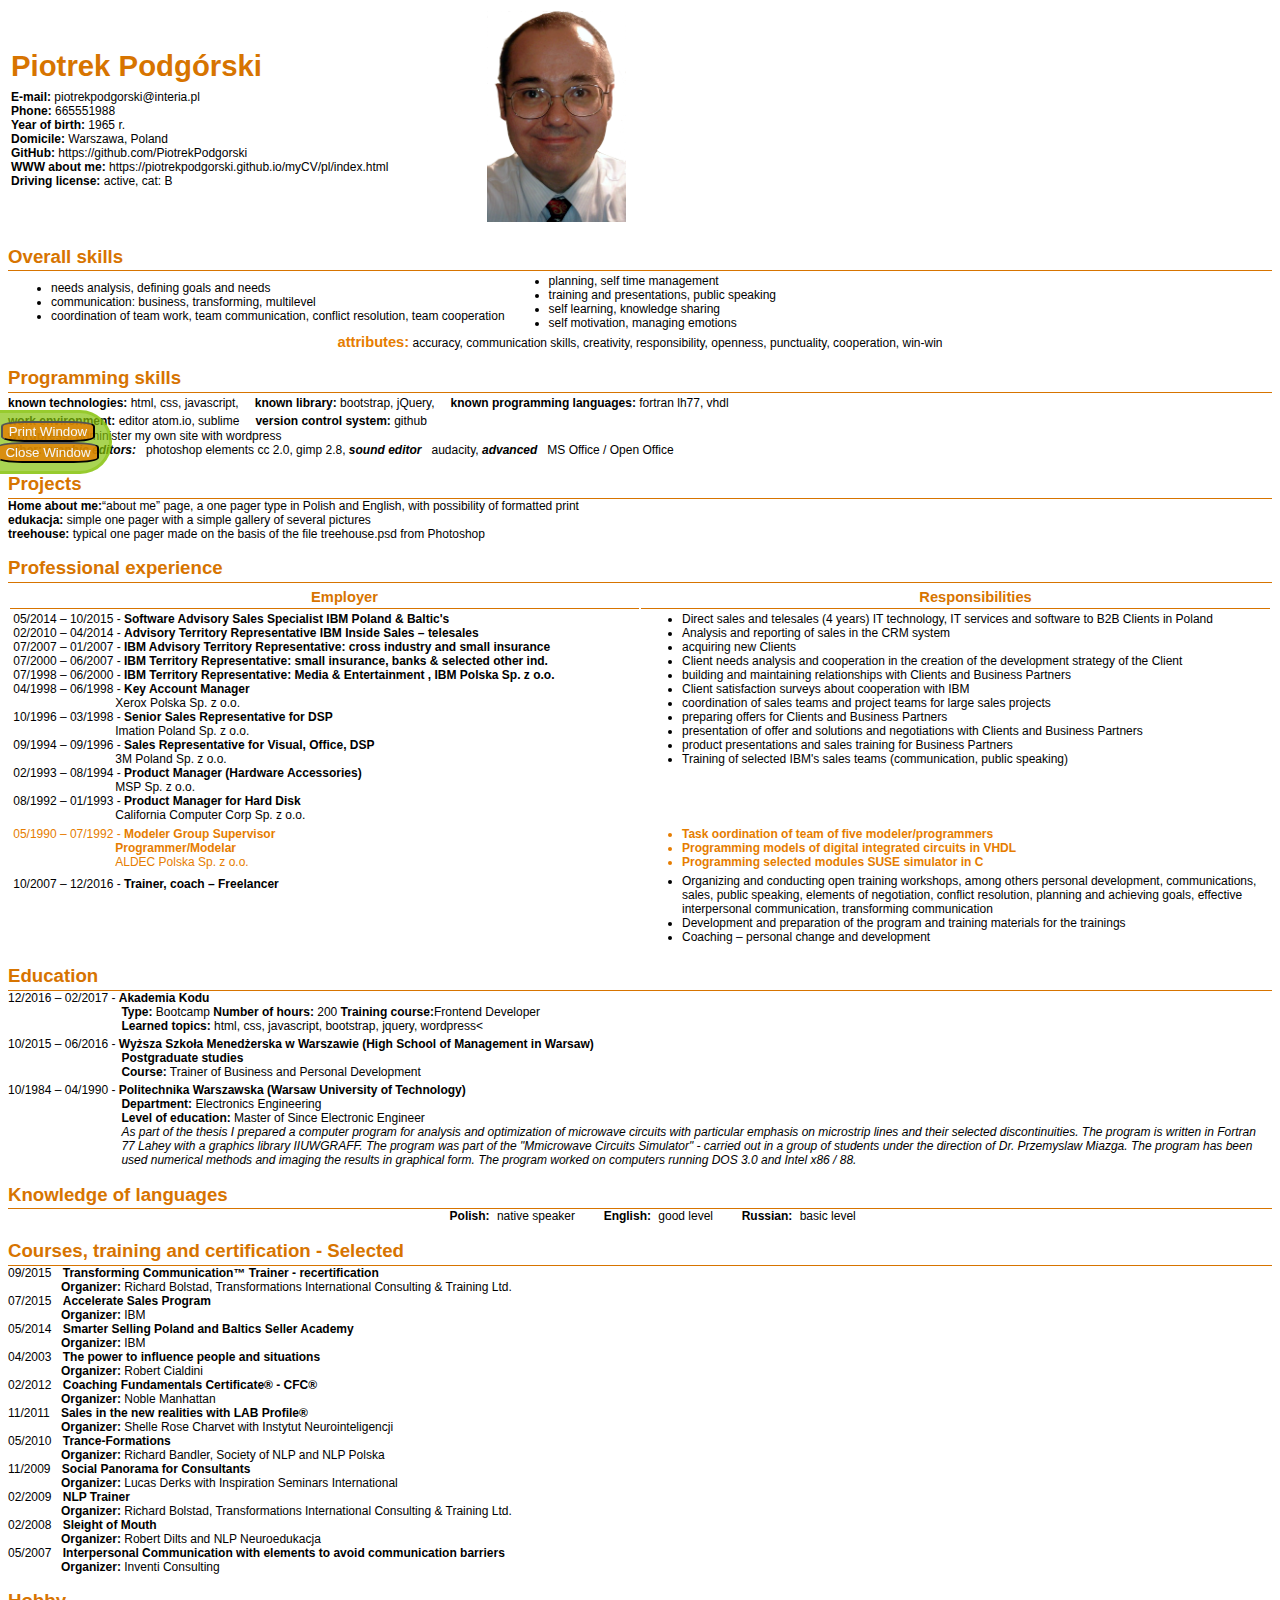
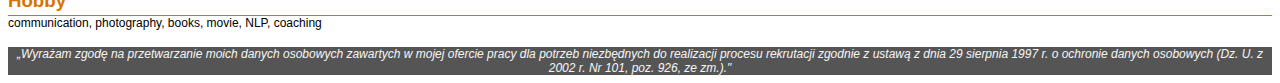
<file: cv4printEN.html>
<!DOCTYPE html>
<html lang="en">
<head>
  <meta charset="UTF-8">
  <meta name="AUTHOR:" content="Piotrek Podgórski">
  <meta name="CREATED:" content="20170313;23595900">
  <meta name="viewport" content="width=device-width, initial-scale=1.0">
  <meta http-equiv="X-UA-Compatible" content="ie=edge">
  <title>CV4print EN</title>
  <link rel="stylesheet" href="assets/stylesheets/cv4print.css">
</head>
<body>
  <ul id="menuFixLeft">
    <li><button onclick="printMe('printingArea')">Print Window</button></li>
    <li><button onclick="closeMe()">Close Window</button></li>
  </ul>

  <div id="printingArea">
      <!-- <div class="divHead">  -->
      <table class="divHead">
        <tr>
          <td>
            <h1>Piotrek Podgórski</h1>
            <p><span>E-mail:</span> piotrekpodgorski@interia.pl</p>
            <p><span>Phone:</span> 665551988</p>
            <p><span>Year of birth:</span> 1965 r.</p>
            <p><span>Domicile:</span> Warszawa, Poland</p>
            <p><span>GitHub:</span>  https://github.com/PiotrekPodgorski</p>
            <p><span>WWW about me:</span>  https://piotrekpodgorski.github.io/myCV/pl/index.html</p>
            <p><span>Driving license:</span> active, cat: B</p>
          </td>
          <td><img src="assets/images/PiotrekPodgorski1Tc.png" alt="Piotrek Podgórski smiley" height="211"></td>
        </tr>
      </table>

      <!-- </div> -->

      <div class="skillsOverall">
        <h2>Overall skills</h2>
        <table>
          <tr>
            <td>
              <ul>
                <li>needs analysis, defining goals and needs</li>
                <li>communication: business, transforming, multilevel</li>
                <li>coordination of team work, team communication, conflict resolution, team cooperation</li>
              </ul>
            </td>
            <td>
              <ul>
                <li>planning, self time management</li>
                <li>training and presentations, public speaking</li>
                <li>self learning, knowledge sharing</li>
                <li>self motivation, managing emotions</li>
              </ul>
            </td>
          </tr>
        </table>
        <p><span class="attributeSapn">attributes:</span> accuracy, communication skills, creativity, responsibility, openness, punctuality, cooperation, win-win</p>
      </div> <!-- end of skillsOverall -->

      <div class="skillProgramming">
        <h2>Programming skills</h2>
        <div class="div3">
          <p><span>known technologies:</span> html, css, javascript,</p>
          <p><span>known library:</span> bootstrap, jQuery,</p>
          <p><span>known programming languages:</span> fortran lh77, vhdl</p>
        </div>
        <div class="div2">
          <p><span>work environment:</span> editor atom.io, sublime</p>
          <p><span>version control system:</span> github</p>
        </div>
        <p><span>wordpress:</span> administer my own site with wordpress</p>
        <p><span>other: <em>graphic editors:</em></span> photoshop elements cc 2.0, gimp 2.8, <span><em>sound editor</em></span> audacity, <span><em>advanced</em></span> MS Office / Open Office</p>
      </div> <!-- end of skillProgramming -->

      <div class="projects">
        <h2>Projects</h2>
        <p><span>Home about me:</span>“about me” page, a one pager type in Polish and English, with possibility of formatted print</p>
        <p><span>edukacja:</span> simple one pager with a simple gallery of several pictures</p>
        <p><span>treehouse:</span> typical one pager made on the basis of the file treehouse.psd from Photoshop</p>
      </div> <!-- end of projects -->

      <div class="experience">
        <h2>Professional experience</h2>
        <table>
          <tr>
            <th><ul><li class="noBullet"><h3>Employer</h3></li></ul></th>
            <th><ul><li class="noBullet"><h3>Responsibilities</h3></li></ul></th>
          </tr>
          <tr>
            <td>
              <ul>
                <li class="leftLi">
                  <p>05/2014 – 10/2015 - <span>Software Advisory Sales Specialist IBM Poland & Baltic's</span></p>
                  <p>02/2010 – 04/2014 - <span>Advisory Territory Representative IBM Inside Sales – telesales</span></p>
                  <p>07/2007 – 01/2007 - <span>IBM Advisory Territory Representative: cross industry and small insurance</span></p>
                  <p>07/2000 – 06/2007 - <span>IBM Territory Representative: small insurance, banks & selected other ind.</span></p>
                  <p>07/1998 – 06/2000 - <span>IBM Territory Representative: Media & Entertainment , IBM Polska Sp. z o.o.</span></p>
                  <p>04/1998 – 06/1998 - <span>Key Account Manager</span></p>
                  <p>Xerox Polska Sp. z o.o.</p>
                  <p>10/1996 – 03/1998 - <span>Senior Sales Representative for DSP</span></p>
                  <p>Imation Poland Sp. z o.o.</p>
                  <p>09/1994 – 09/1996 - <span>Sales Representative for Visual, Office, DSP</span></p>
                  <p>3M Poland Sp. z o.o.</p>
                  <p>02/1993 – 08/1994 - <span>Product Manager (Hardware Accessories)</span></p>
                  <p>MSP Sp. z o.o.</p>
                  <p>08/1992 – 01/1993 - <span>Product Manager for Hard Disk</span></p>
                  <p>California Computer Corp Sp. z o.o.</p></li>
              </ul>
            </td>
            <td>
              <ul>
                <li>Direct sales and telesales (4 years) IT technology, IT services and software to  B2B Clients in Poland</li>
                <li>Analysis and reporting of sales in the CRM system</li>
                <li>acquiring new Clients</li>
                <li>Client needs analysis and cooperation in the creation of the development strategy of the Client</li>
                <li>building and maintaining relationships with Clients and Business Partners</li>
                <li>Client satisfaction surveys about cooperation with IBM</li>
                <li>coordination of sales teams and project teams for large sales projects</li>
                <li>preparing offers for Clients and Business Partners</li>
                <li>presentation of offer and solutions and negotiations with Clients and Business Partners</li>
                <li>product presentations and sales training for Business Partners</li>
                <li>Training of selected IBM's sales teams  (communication, public speaking)</li>
              </ul>
            </td>
          </tr>
          <tr>
            <td>
              <ul>
                <li class="leftLi">
                  <p class="aldecLeft">05/1990 – 07/1992 -	<span>Modeler Group Supervisor</span></p>
                  <p class="aldecLeft"><span>Programmer/Modelar</span></p>
                  <p class="aldecLeft">ALDEC Polska Sp. z o.o.</p>
                </li>
              </ul>
            </td>
            <td>
              <ul>
                <li class="aldec"><span>Task oordination of team of five modeler/programmers</span></li>
                <li class="aldec"><span>Programming models of digital integrated circuits in VHDL</span></li>
                <li class="aldec"><span>Programming selected modules SUSE simulator in C</span></li>
              </ul>
            </td>
          </tr>
          <tr>
            <td>
              <ul>
                <li class="leftLi">10/2007 – 12/2016 - <span>Trainer, coach – Freelancer</span></li>
              </ul>
            </td>
            <td>
              <ul>
                <li>Organizing and conducting open training workshops, among others personal development, communications, sales, public speaking, elements of negotiation, conflict resolution, planning and achieving goals, effective interpersonal communication, transforming communication</li>
                <li>Development and preparation of the program and training materials for the trainings</li>
                <li>Coaching –  personal change and development</li>
              </ul>
            </td>
          </tr>
        </table>
      </div> <!-- end of experience -->

      <div class="education">
        <h2>Education</h2>
        <p>12/2016 – 02/2017 - <span>Akademia Kodu</span></p>
        <p class="eduPad"><span>Type:</span> Bootcamp<span> Number of hours:</span> 200<span> Training course:</span>Frontend Developer</p>
        <p class="eduPad"><span>Learned topics:</span> html, css, javascript, bootstrap, jquery, wordpress<</p>
        <p class="eduTop">10/2015 – 06/2016 - <span>Wyższa Szkoła Menedżerska w Warszawie (High School of Management in Warsaw)</span></p>
        <p class="eduPad"><span>Postgraduate studies</span></p>
        <p class="eduPad"><span>Course:</span> Trainer of Business and Personal Development</p>
        <p class="eduTop">10/1984 – 04/1990 - <span>Politechnika Warszawska (Warsaw University of Technology)</span></p>
        <p class="eduPad"><span>Department:</span> Electronics Engineering</p>
        <p class="eduPad"><span>Level of education:</span> Master of Since Electronic Engineer</p>
        <p class="eduPad"><em>As part of the thesis I prepared a computer program for analysis and optimization of microwave circuits with particular emphasis on microstrip lines and their selected discontinuities. The program is written in Fortran 77 Lahey with a graphics library IIUWGRAFF. The program was part of the "Mmicrowave Circuits Simulator" - carried out in a group of students under the direction of Dr. Przemyslaw Miazga. The program has been used numerical methods and imaging the results in graphical form. The program worked on computers running DOS 3.0 and Intel x86 / 88.</em></p>
      </div> <!-- end of education -->
      <div class="languages">
        <h2>Knowledge of languages</h2>
        <p><span>Polish:</span> native speaker		<span>English:</span> good level 	<span>Russian:</span> basic level</p>
      </div> <!-- end of languages -->
      <div class="workshop">
        <h2>Courses, training and certification - Selected</h2>
        <p>09/2015<span>Transforming Communication™ Trainer - recertification</span></p>
        <p><span>Organizer:</span> Richard Bolstad, Transformations International Consulting & Training Ltd.</p>
        <p>07/2015<span>Accelerate Sales Program</span></p>
        <p><span>Organizer:</span> IBM</p>
        <p>05/2014<span>Smarter Selling Poland and Baltics Seller Academy</span></p>
        <p><span>Organizer:</span> IBM</p>
        <p>04/2003<span>The power to influence people and situations</span></p>
        <p><span>Organizer:</span> Robert Cialdini</p>
        <p>02/2012<span>Coaching Fundamentals Certificate® - CFC®</span></p>
        <p><span>Organizer:</span> Noble Manhattan</p>
        <p>11/2011<span>Sales in the new realities with LAB Profile®</span></p>
        <p><span>Organizer:</span> Shelle Rose Charvet with Instytut Neurointeligencji</p>
        <p>05/2010<span>Trance-Formations</span></p>
        <p><span>Organizer:</span> Richard Bandler, Society of NLP and NLP Polska</p>
        <p>11/2009<span>Social Panorama for Consultants</span></p>
        <p><span>Organizer:</span> Lucas Derks with Inspiration Seminars International</p>
        <p>02/2009<span>NLP Trainer</span></p>
        <p><span>Organizer:</span> Richard Bolstad, Transformations International Consulting & Training Ltd.</p>
        <p>02/2008<span>Sleight of Mouth</span></p>
        <p><span>Organizer:</span> Robert Dilts and NLP Neuroedukacja</p>
        <p>05/2007<span>Interpersonal Communication with elements to avoid communication barriers</span></p>
        <p><span>Organizer:</span> Inventi Consulting</p>
      </div> <!-- end of workshop -->
      <div class="hobby">
        <h2>Hobby</h2>
        <p>communication, photography, books, movie, NLP, coaching</p> <!-- end of hobby -->
      </div>
      <div class="declaration">
        <p><em>„Wyrażam zgodę na przetwarzanie moich danych osobowych zawartych w mojej ofercie pracy dla potrzeb niezbędnych do realizacji procesu rekrutacji zgodnie z ustawą z dnia 29 sierpnia 1997 r. o ochronie danych osobowych (Dz. U. z 2002 r. Nr 101, poz. 926, ze zm.)."</em></p>
      </div> <!-- end of declaration -->
  </div> <!-- end of print area -->
  <script src="assets/javascripts/cv4print.js"></script>

</body>
</html>
</file>
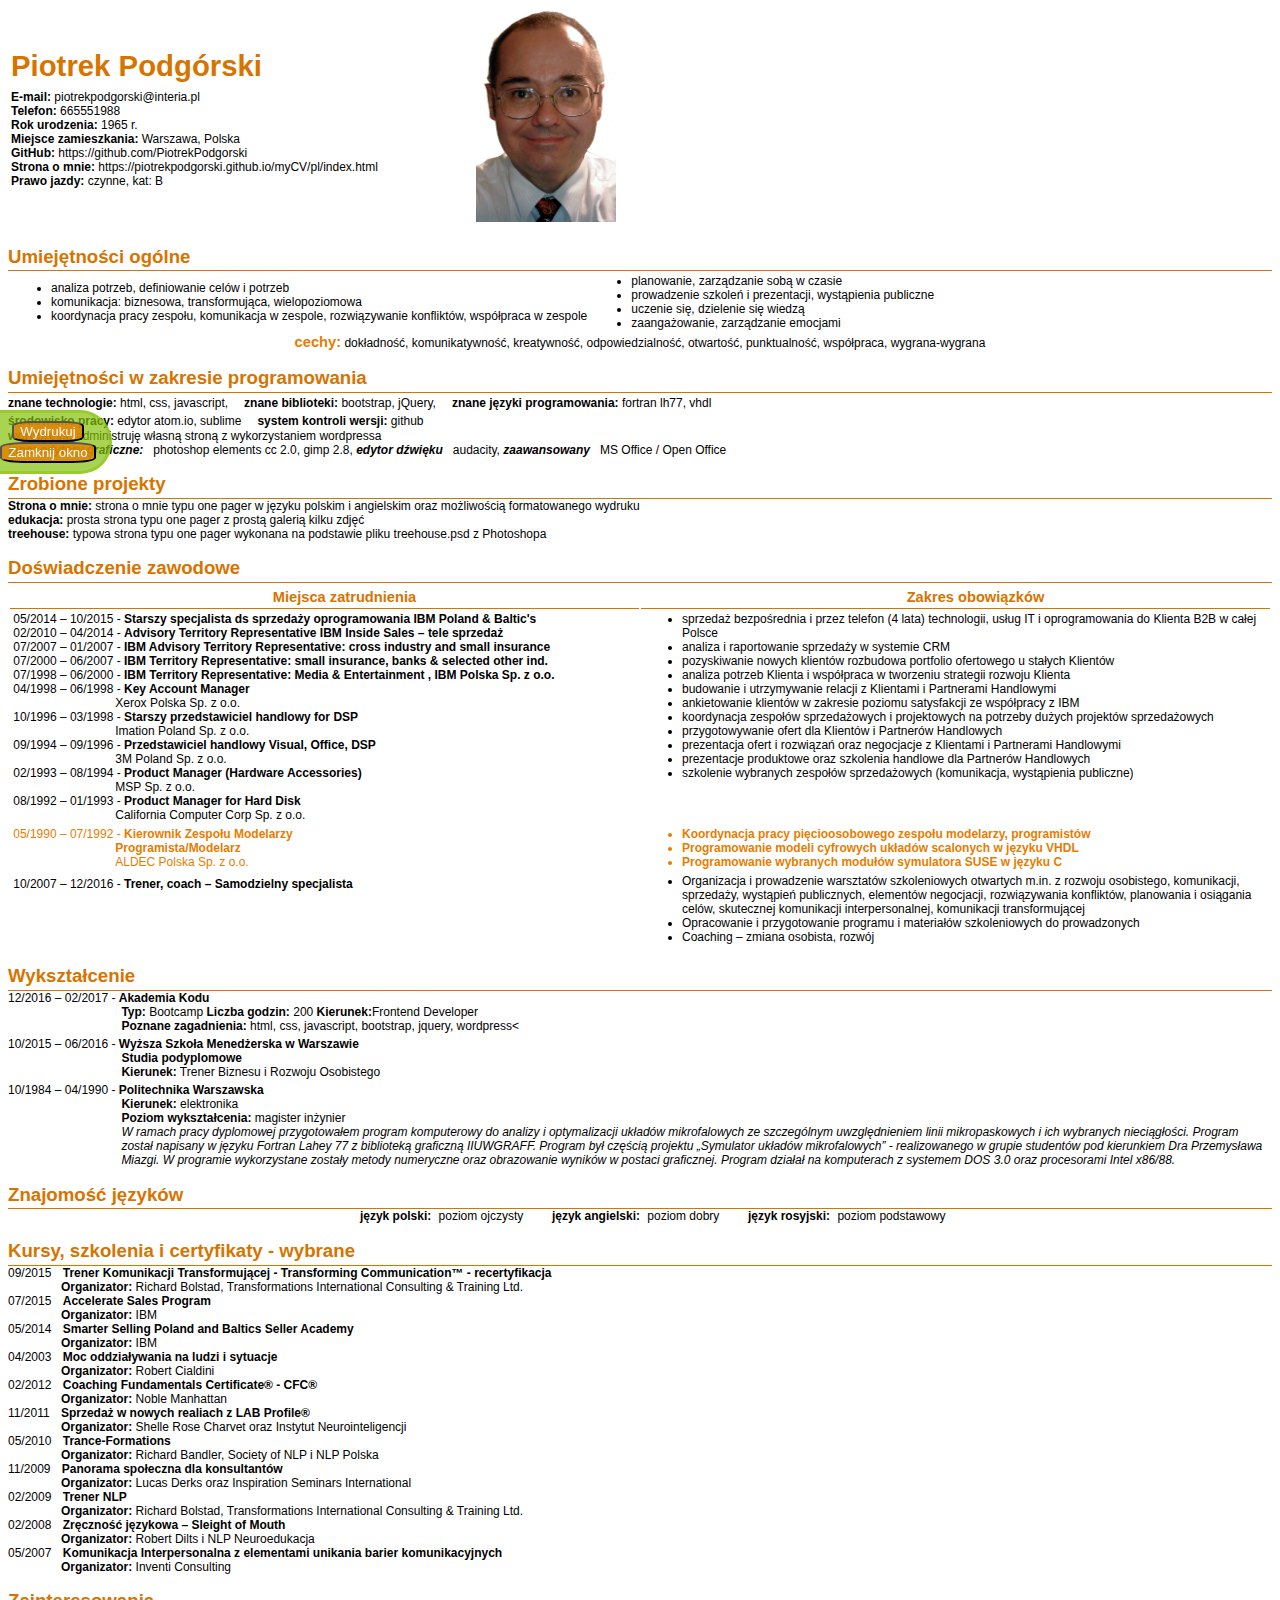
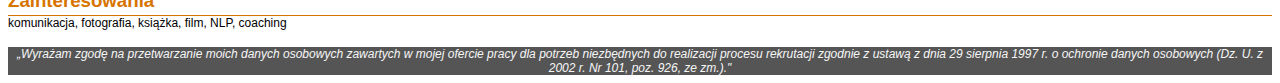
<file: pl/cv4printPL.html>
<!DOCTYPE html>
<html lang="pl">
<head>
  <meta charset="UTF-8">
  <meta name="AUTHOR:" content="Piotrek Podgórski">
  <meta name="CREATED:" content="20170313;23595900">
  <meta name="viewport" content="width=device-width, initial-scale=1.0">
  <meta http-equiv="X-UA-Compatible" content="ie=edge">
  <title>CV4print PL</title>
  <link rel="stylesheet" href="../assets/stylesheets/cv4print.css">
</head>
<body>
  <ul id="menuFixLeft">
    <li><button onclick="printMe('printingArea')">Wydrukuj</button></li>
    <li><button onclick="closeMe()">Zamknij okno</button></li>
  </ul>

  <div id="printingArea">
      <!-- <div class="divHead">  -->
      <table class="divHead">
        <tr>
          <td>
            <h1>Piotrek Podgórski</h1>
            <p><span>E-mail:</span> piotrekpodgorski@interia.pl</p>
            <p><span>Telefon:</span> 665551988</p>
            <p><span>Rok urodzenia:</span> 1965 r.</p>
            <p><span>Miejsce zamieszkania:</span> Warszawa, Polska</p>
            <p><span>GitHub:</span>  https://github.com/PiotrekPodgorski</p>
            <p><span>Strona o mnie:</span>  https://piotrekpodgorski.github.io/myCV/pl/index.html</p>
            <p><span>Prawo jazdy:</span> czynne, kat: B</p>
          </td>
          <td><img src="../assets/images/PiotrekPodgorski1Tc.png" alt="Piotrek Podgórski smiley" height="211"></td>
        </tr>
      </table>

      <!-- </div> -->

      <div class="skillsOverall">
        <h2>Umiejętności ogólne</h2>
        <table>
          <tr>
            <td>
              <ul>
                <li>analiza potrzeb, definiowanie celów i potrzeb</li>
                <li>komunikacja: biznesowa, transformująca, wielopoziomowa</li>
                <li>koordynacja pracy zespołu, komunikacja w zespole, rozwiązywanie konfliktów, współpraca w zespole</li>
              </ul>
            </td>
            <td>
              <ul>
                <li>planowanie, zarządzanie sobą w czasie</li>
                <li>prowadzenie szkoleń i prezentacji, wystąpienia publiczne</li>
                <li>uczenie się, dzielenie się wiedzą</li>
                <li>zaangażowanie, zarządzanie emocjami</li>
              </ul>
            </td>
          </tr>
        </table>
        <p><span class="attributeSapn">cechy:</span> dokładność, komunikatywność, kreatywność, odpowiedzialność, otwartość, punktualność, współpraca, wygrana-wygrana</p>
      </div> <!-- end of skillsOverall -->

      <div class="skillProgramming">
        <h2>Umiejętności w zakresie programowania</h2>
        <div class="div3">
          <p><span>znane technologie:</span> html, css, javascript,</p>
          <p><span>znane biblioteki:</span> bootstrap, jQuery,</p>
          <p><span>znane języki programowania:</span> fortran lh77, vhdl</p>
        </div>
        <div class="div2">
          <p><span>środowisko pracy:</span> edytor atom.io, sublime</p>
          <p><span>system kontroli wersji:</span> github</p>
        </div>
        <p><span>wordpress:</span> administruję własną stroną z wykorzystaniem wordpressa</p>
        <p><span>inne: <em>edytory graficzne:</em></span> photoshop elements cc 2.0, gimp 2.8, <span><em>edytor dźwięku</em></span> audacity, <span><em>zaawansowany</em></span> MS Office / Open Office</p>
      </div> <!-- end of skillProgramming -->

      <div class="projects">
        <h2>Zrobione projekty</h2>
        <p><span>Strona o mnie:</span> strona o mnie typu one pager w języku polskim i angielskim oraz możliwością formatowanego wydruku</p>
        <p><span>edukacja:</span> prosta strona typu one pager z prostą galerią kilku zdjęć</p>
        <p><span>treehouse:</span> typowa strona typu one pager wykonana na podstawie pliku treehouse.psd z Photoshopa</p>
      </div> <!-- end of projects -->

      <div class="experience">
        <h2>Doświadczenie zawodowe</h2>
        <table>
          <tr class="together">
            <th><ul><li class="noBullet"><h3>Miejsca zatrudnienia</h3></li></ul></th>
            <th><ul><li class="noBullet"><h3>Zakres obowiązków</h3></li></ul></th>
          </tr>
          <tr class="together">
            <td>
              <ul>
                <li class="leftLi">
                  <p>05/2014 – 10/2015 - <span>Starszy specjalista ds sprzedaży oprogramowania IBM Poland & Baltic's</span></p>
                  <p>02/2010 – 04/2014 - <span>Advisory Territory Representative IBM Inside Sales – tele sprzedaż</span></p>
                  <p>07/2007 – 01/2007 - <span>IBM Advisory Territory Representative: cross industry and small insurance</span></p>
                  <p>07/2000 – 06/2007 - <span>IBM Territory Representative: small insurance, banks & selected other ind.</span></p>
                  <p>07/1998 – 06/2000 - <span>IBM Territory Representative: Media & Entertainment , IBM Polska Sp. z o.o.</span></p>
                  <p>04/1998 – 06/1998 - <span>Key Account Manager</span></p>
                  <p>Xerox Polska Sp. z o.o.</p>
                  <p>10/1996 – 03/1998 - <span>Starszy przedstawiciel handlowy for DSP</span></p>
                  <p>Imation Poland Sp. z o.o.</p>
                  <p>09/1994 – 09/1996 - <span>Przedstawiciel handlowy Visual, Office, DSP</span></p>
                  <p>3M Poland Sp. z o.o.</p>
                  <p>02/1993 – 08/1994 - <span>Product Manager (Hardware Accessories)</span></p>
                  <p>MSP Sp. z o.o.</p>
                  <p>08/1992 – 01/1993 - <span>Product Manager for Hard Disk</span></p>
                  <p>California Computer Corp Sp. z o.o.</p></li>
              </ul>
            </td>
            <td>
              <ul>
                <li>sprzedaż bezpośrednia i przez telefon (4 lata) technologii, usług IT i oprogramowania do Klienta B2B w całej Polsce</li>
                <li>analiza i raportowanie sprzedaży w systemie CRM</li>
                <li>pozyskiwanie nowych klientów rozbudowa portfolio ofertowego u stałych Klientów</li>
                <li>analiza potrzeb Klienta i współpraca w tworzeniu strategii rozwoju Klienta</li>
                <li>budowanie i utrzymywanie relacji z Klientami i Partnerami Handlowymi</li>
                <li>ankietowanie klientów w zakresie poziomu satysfakcji ze współpracy z IBM</li>
                <li>koordynacja zespołów sprzedażowych i projektowych na potrzeby dużych projektów sprzedażowych</li>
                <li>przygotowywanie ofert dla Klientów i Partnerów Handlowych</li>
                <li>prezentacja ofert i rozwiązań oraz negocjacje z Klientami i Partnerami Handlowymi</li>
                <li>prezentacje produktowe oraz szkolenia handlowe dla Partnerów Handlowych</li>
                <li>szkolenie wybranych zespołów sprzedażowych (komunikacja, wystąpienia publiczne)</li>
              </ul>
            </td>
          </tr>
          <tr>
            <td>
              <ul>
                <li class="leftLi">
                  <p class="aldecLeft">05/1990 – 07/1992 -	<span>Kierownik Zespołu Modelarzy</span></p>
                  <p class="aldecLeft"><span>Programista/Modelarz</span></p>
                  <p class="aldecLeft">ALDEC Polska Sp. z o.o.</p>
                </li>
              </ul>
            </td>
            <td>
              <ul>
                <li class="aldec"><span>Koordynacja pracy pięcioosobowego zespołu modelarzy, programistów</span></li>
                <li class="aldec"><span>Programowanie modeli cyfrowych układów scalonych w języku VHDL</span></li>
                <li class="aldec"><span>Programowanie wybranych modułów symulatora SUSE w języku C</span></li>
              </ul>
            </td>
          </tr>
          <tr>
            <td>
              <ul>
                <li class="leftLi">10/2007 – 12/2016 - <span>Trener, coach – Samodzielny specjalista</span></li>
              </ul>
            </td>
            <td>
              <ul>
                <li>Organizacja i prowadzenie warsztatów szkoleniowych otwartych m.in. z rozwoju osobistego, komunikacji, sprzedaży, wystąpień publicznych, elementów negocjacji, rozwiązywania konfliktów, planowania i osiągania celów, skutecznej komunikacji interpersonalnej, komunikacji transformującej</li>
                <li>Opracowanie i przygotowanie programu i materiałów szkoleniowych do prowadzonych</li>
                <li>Coaching –  zmiana osobista, rozwój</li>
              </ul>
            </td>
          </tr>
        </table>
      </div> <!-- end of experience -->

      <div class="education">
        <h2>Wykształcenie</h2>
        <p>12/2016 – 02/2017 - <span>Akademia Kodu</span></p>
        <p class="eduPad"><span>Typ:</span> Bootcamp<span> Liczba godzin:</span> 200<span> Kierunek:</span>Frontend Developer</p>
        <p class="eduPad"><span>Poznane zagadnienia:</span> html, css, javascript, bootstrap, jquery, wordpress<</p>
        <p class="eduTop">10/2015 – 06/2016 - <span>Wyższa Szkoła Menedżerska w Warszawie</span></p>
        <p class="eduPad"><span>Studia podyplomowe</span></p>
        <p class="eduPad"><span>Kierunek:</span> Trener Biznesu i Rozwoju Osobistego</p>
        <p class="eduTop">10/1984 – 04/1990 - <span>Politechnika Warszawska</span></p>
        <p class="eduPad"><span>Kierunek:</span> elektronika</p>
        <p class="eduPad"><span>Poziom wykształcenia:</span> magister inżynier</p>
        <p class="eduPad"><em>W ramach pracy dyplomowej przygotowałem program komputerowy do analizy i optymalizacji układów mikrofalowych ze szczególnym uwzględnieniem linii mikropaskowych i ich wybranych nieciągłości. Program został napisany w języku Fortran Lahey 77 z biblioteką graficzną IIUWGRAFF. Program był częścią projektu „Symulator układów mikrofalowych” -  realizowanego w grupie studentów pod kierunkiem Dra Przemysława Miazgi. W programie wykorzystane zostały metody numeryczne oraz obrazowanie wyników w postaci graficznej. Program działał na komputerach z systemem DOS 3.0 oraz procesorami Intel x86/88.</em></p>
      </div> <!-- end of education -->
      <div class="languages">
        <h2>Znajomość języków</h2>
        <p><span>język polski:</span> poziom ojczysty		<span>język angielski:</span> poziom dobry 	<span>język rosyjski:</span> poziom podstawowy</p>
      </div> <!-- end of languages -->
      <div class="workshop">
        <h2>Kursy, szkolenia i certyfikaty - wybrane</h2>
        <p>09/2015<span>Trener Komunikacji Transformującej - Transforming Communication™ - recertyfikacja</span></p>
        <p><span>Organizator:</span> Richard Bolstad, Transformations International Consulting & Training Ltd.</p>
        <p>07/2015<span>Accelerate Sales Program</span></p>
        <p><span>Organizator:</span> IBM</p>
        <p>05/2014<span>Smarter Selling Poland and Baltics Seller Academy</span></p>
        <p><span>Organizator:</span> IBM</p>
        <p>04/2003<span>Moc oddziaływania na ludzi i sytuacje</span></p>
        <p><span>Organizator:</span> Robert Cialdini</p>
        <p>02/2012<span>Coaching Fundamentals Certificate® - CFC®</span></p>
        <p><span>Organizator:</span> Noble Manhattan</p>
        <p>11/2011<span>Sprzedaż w nowych realiach z LAB Profile®</span></p>
        <p><span>Organizator:</span> Shelle Rose Charvet oraz Instytut Neurointeligencji</p>
        <p>05/2010<span>Trance-Formations</span></p>
        <p><span>Organizator:</span> Richard Bandler, Society of NLP i NLP Polska</p>
        <p>11/2009<span>Panorama społeczna dla konsultantów</span></p>
        <p><span>Organizator:</span> Lucas Derks oraz Inspiration Seminars International</p>
        <p>02/2009<span>Trener NLP</span></p>
        <p><span>Organizator:</span> Richard Bolstad, Transformations International Consulting & Training Ltd.</p>
        <p>02/2008<span>Zręczność językowa – Sleight of Mouth</span></p>
        <p><span>Organizator:</span> Robert Dilts i NLP Neuroedukacja</p>
        <p>05/2007<span>Komunikacja Interpersonalna z elementami unikania barier komunikacyjnych</span></p>
        <p><span>Organizator:</span> Inventi Consulting</p>
      </div> <!-- end of workshop -->
      <div class="hobby">
        <h2>Zainteresowania</h2>
        <p>komunikacja, fotografia, książka, film, NLP, coaching</p> <!-- end of hobby -->
      </div>
      <div class="declaration">
        <p><em>„Wyrażam zgodę na przetwarzanie moich danych osobowych zawartych w mojej ofercie pracy dla potrzeb niezbędnych do realizacji procesu rekrutacji zgodnie z ustawą z dnia 29 sierpnia 1997 r. o ochronie danych osobowych (Dz. U. z 2002 r. Nr 101, poz. 926, ze zm.)."</em></p>
      </div> <!-- end of declaration -->
  </div> <!-- end of print area -->
  <script src="../assets/javascripts/cv4print.js"></script>

</body>
</html>
</file>
<file: assets/stylesheets/cv4print.css>
html{-webkit-box-sizing:border-box;-moz-box-sizing:border-box;box-sizing:border-box}*,*:before,*:after{-webkit-box-sizing:inherit;-moz-box-sizing:inherit;box-sizing:inherit}@page{size:21cm 29.7cm portrait;margin:1.27cm;font-family:'Calibri', sans-serif;font-weight:400;font-size:9pt;color:inherit;background-color:#fff;@bottom-left{content:"Piotrek Podgorski - CV"}@bottom-right{content:counter(page) " / " counter(pages)}}tr,th,td,h3,ul,li,p,span{page-break-inside:avoid;page-break-after:avoid;page-break-before:avoid}.together{page-break-inside:avoid}h1{font-family:'Calibri', sans-serif;font-weight:700;font-size:22pt;color:#d77400;padding-bottom:0.21cm;margin:0}h2{font-family:'Calibri', sans-serif;font-weight:700;font-size:14pt;color:#d77400;padding-top:0.44cm;padding-bottom:2pt;border-bottom:0.5pt solid #d77400;margin:0}h3{font-family:'Calibri', sans-serif;font-weight:700;font-size:11pt;color:#d77400;padding-top:2pt;padding-bottom:2pt;margin:0;text-align:center;display:inline-block}th{border-bottom:0.3pt solid #d77400}td{width:50%}span{font-weight:700}span em{padding-right:5pt}ul{display:inline-block;margin:0}p,li{font-family:'Calibri', sans-serif;font-weight:400;font-size:9pt;color:#000;margin:0;padding:0}img{padding-left:2.5cm}.halfDiv{width:50%;display:inline-block}.skillsOverall p{text-align:center}.attributeSapn{font-family:'Calibri', sans-serif;font-weight:700;font-size:11pt;color:#e67d00}.div2 p,.div3 p{display:inline-block;padding-right:9pt}.experience ul .leftLi{list-style:none;text-indent:-1cm}.experience ul .leftLi p:nth-child(2n+7){padding-left:2.7cm}.experience tr td{vertical-align:top}.noBullet{list-style:none}.aldecLeft{color:#e67d00}.aldecLeft:nth-child(n+2){padding-left:2.7cm}.aldec{color:#e67d00}.eduPad{padding-left:3cm}.eduTop{padding-top:0.11cm}.languages p{text-align:center}.languages p span{padding-right:3pt;padding-left:.67cm}.workshop p:nth-child(odd){padding-left:1.4cm}.workshop p:nth-child(even) span{padding-left:0.3cm}.declaration{background-color:#555;margin-top:0.44cm}.declaration p{text-align:center;color:#f7f7f7}#menuFixLeft{position:fixed;left:0;top:50%;width:8rem;margin:-2.5rem 0 0 -1rem;z-index:999;background:rgba(133,194,10,0.7);font-family:'Calibri', sans-serif;font-weight:400;font-size:1rem;color:inherit;text-align:center;border:solid rgba(133,194,10,0.5);padding:0.5rem 0rem;border-radius:0.5rem 2.5rem 2.5rem 0.5rem;list-style:none}#menuFixLeft li{margin:0}#menuFixLeft button{color:#f7f7f7;background-color:rgba(230,125,0,0.8);border-radius:25%}#menuFixLeft{position:absolute}*>#menuFixLeft{position:fixed}
/*# sourceMappingURL=cv4print.css.map */
</file>
